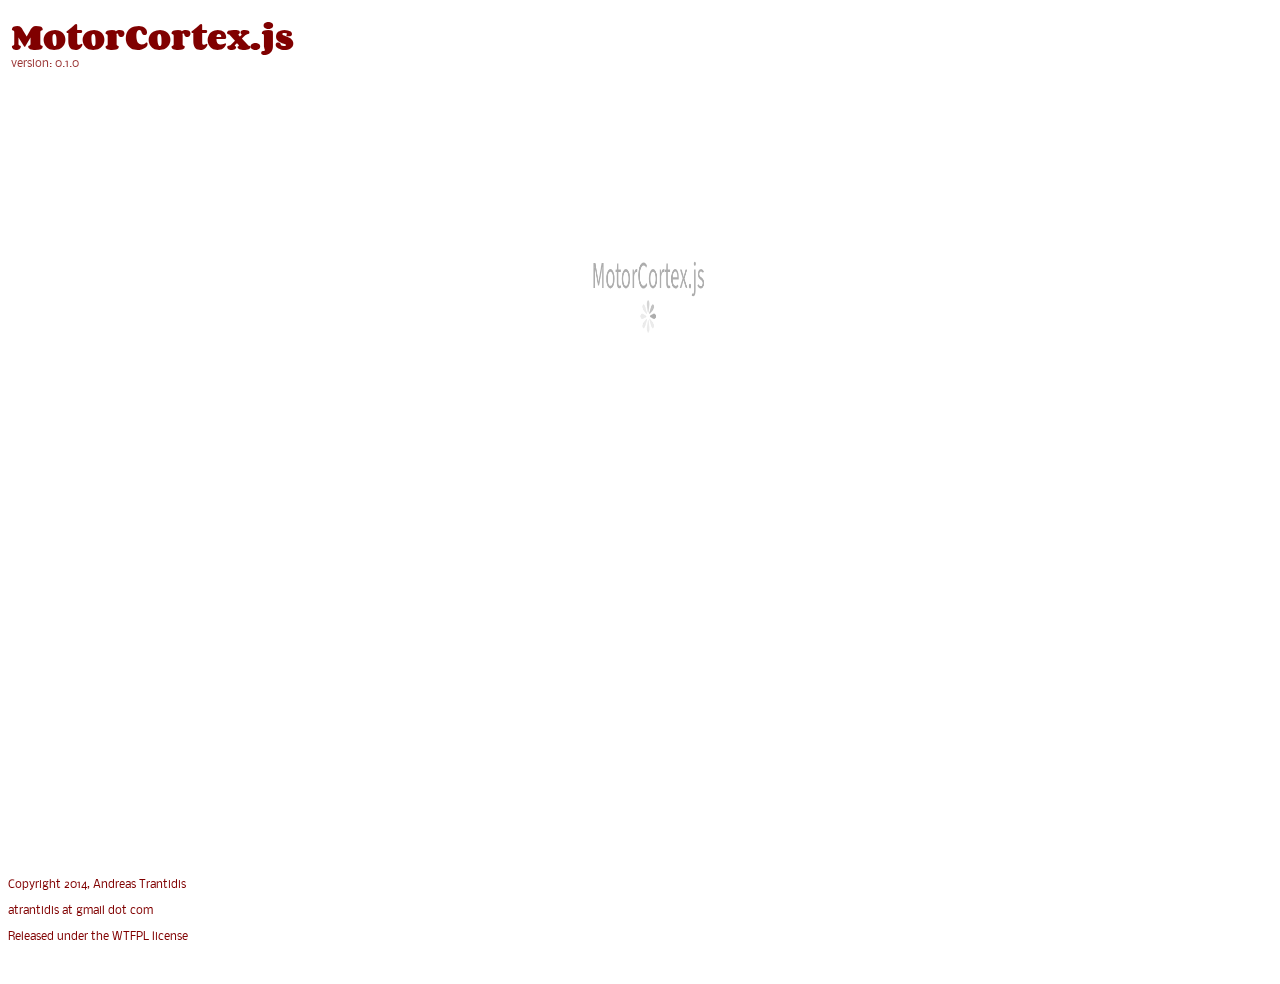
<file: index.html>
<!DOCTYPE html>
<html>
<head>
    <title>MotorCortex.js</title>
    <link rel="stylesheet" href="./style.css">
    <link rel="stylesheet" href="./jquery.snippet.min.css">

    <link href='https://fonts.googleapis.com/css?family=Alegreya+Sans:800' rel='stylesheet' type='text/css'>
    <link href='https://fonts.googleapis.com/css?family=Sigmar+One' rel='stylesheet' type='text/css'>
    <link href='http://fonts.googleapis.com/css?family=Source+Sans+Pro:400,700' rel='stylesheet' type='text/css'>
    <link href="http://fonts.googleapis.com/css?family=Corben:bold" rel="stylesheet" type="text/css">
    <link href="http://fonts.googleapis.com/css?family=Nobile" rel="stylesheet" type="text/css">
    <meta name="viewport" content="user-scalable = no">
    <meta name="description" content="CSS-like animation definitions through external files for websites">

    <script>
        (function(i,s,o,g,r,a,m){i['GoogleAnalyticsObject']=r;i[r]=i[r]||function(){
            (i[r].q=i[r].q||[]).push(arguments)},i[r].l=1*new Date();a=s.createElement(o),
                m=s.getElementsByTagName(o)[0];a.async=1;a.src=g;m.parentNode.insertBefore(a,m)
        })(window,document,'script','//www.google-analytics.com/analytics.js','ga');

        ga('create', 'UA-51641043-1', 'motorcortexjs.com');
        //ga('send', 'pageview');

    </script>
    <meta name="viewport" content="width=device-width, initial-scale=1.0, maximum-scale=1.0, user-scalable=no" />

    <script data-main="./js/requires" src="./js/require.js"></script>
</head>
<body>
    <div class="logo">
        <h3>MotorCortex.js</h3>
        <small class="withop">version: 0.1.0</small>
    </div>
    <div class="sidebarContainer">

    </div>
    <div class="sidebar">
        <div class="menuItem home" data-goesTo="" data-delay="50">Home</div>
        <div class="menuItem concept" data-goesTo="concept" data-delay="120">Concept</div>
        <div class="menuItem documentation" data-goesTo="documentation" data-delay="190">Documentation</div>
        <div class="menuItem examples" data-goesTo="examples" data-delay="260">Examples</div>
        <div class="menuItem blog" data-goesTo="blog" data-delay="330">Gallery</div>
        <div class="menuItem about" data-goesTo="about" data-delay="400">About / Contact</div>
        <a href="https://github.com/andreas-trad/motorcortexjs" target="_blank"><div class="menuItem download" data-goesTo="download" data-delay="470">Download on Github</div></a>
    </div>


    <div class="mainContent">
        <div class="social">
            <div class="moto">
                Web Animations made easy
            </div>
            <div class="twitter">
                <a href="https://twitter.com/share" class="twitter-share-button" data-text="&quot;MotorCortex.js. A new easy way to create web animations" data-via="AndreasTrantidi" data-size="large" data-count="none" data-hashtags="motorcortexjs">Tweet</a>
                <script>!function(d,s,id){var js,fjs=d.getElementsByTagName(s)[0],p=/^http:/.test(d.location)?'http':'https';if(!d.getElementById(id)){js=d.createElement(s);js.id=id;js.src=p+'://platform.twitter.com/widgets.js';fjs.parentNode.insertBefore(js,fjs);}}(document, 'script', 'twitter-wjs');</script>
            </div>
        </div>
        <div class="page"></div>
        <div class="contentLoader hdn"><img src="./images/loader2.gif"></div>
    </div>

    <div id="loader">
        <div>MotorCortex.js</div>
        <div><img src="./images/loader.gif"></div>
    </div>

    <div class="side-about">
        <small>
            Copyright 2014, Andreas Trantidis <br/>
            atrantidis at gmail dot com <br/>
            Released under the <a href="http://sam.zoy.org/wtfpl/" target="_blank">WTFPL license</a><br/>
        </small>
        <div class="github-buttons">
            <iframe src="http://ghbtns.com/github-btn.html?user=andreas-trad&repo=motorcortexjs&type=watch&count=true" allowtransparency="true" frameborder="0" scrolling="0" width="100px" height="20px"></iframe>
            <iframe src="http://ghbtns.com/github-btn.html?user=andreas-trad&repo=motorcortexjs&type=fork&count=true" allowtransparency="true" frameborder="0" scrolling="0" width="100px" height="20px"></iframe>
        </div>
    </div>
</body>
</html>
</file>
<file: style.css>
#dummybodyid {
  width: 100%;
}
body {
  overflow-x: hidden;
  font-family: 'Nobile', Helvetica, Arial, sans-serif;
  font-size: 13px;
  line-height: 25px;
}
body .eightzerozero {
  width: 800px;
}
body .hdn {
  display: none;
}
body a:hover {
  background-color: maroon;
  color: #FFF;
}
body h3 {
  font-family: 'Corben', Georgia, Times, serif;
  font-size: 30px;
}
.withop {
  opacity: 0.8;
}
.logo {
  top: 7px;
  left: 11px;
  color: maroon;
}
.logo h3 {
  margin-top: 17px;
  margin-bottom: 2px;
}
.github-buttons {
  width: 100%;
  height: 20px;
  margin-top: 6px;
}
.mainContent .social {
  width: 100%;
  height: 35px;
  text-align: right;
  background-color: #f7f7f7;
  padding-top: 4px;
}
.mainContent .social .moto {
  float: left;
  color: darkcyan;
  padding-left: 6px;
  padding-top: 4px;
  text-shadow: 1px 0px 1px #ffffff;
}
.mainContent .social .twitter {
  float: right;
  padding-right: 6px;
}
@media (max-width: 1155px) {
  .logo {
    position: relative;
  }
  .sidebar {
    position: relative;
    float: left;
    width: 90%;
    top: 15px;
  }
  .sidebar .menuItem {
    width: 100%;
  }
  .mainContent {
    width: 96%;
    float: left;
    margin-top: 80px;
    padding: 2%;
  }
  .columns1,
  .columns2 {
    justify-content: space-between;
    color: maroon;
    width: 100%;
    margin-top: 25px;
  }
}
@media (min-width: 1156px) AND (min-height: 690px) {
  .side-about {
    bottom: -100px;
    position: fixed;
    color: maroon;
  }
  .side-about a {
    color: maroon;
    text-decoration: none;
  }
}
@media (min-width: 1156px) AND (max-height: 689px) {
  .side-about {
    top: 550px;
    position: fixed;
    color: maroon;
  }
  .side-about a {
    color: maroon;
    text-decoration: none;
  }
}
@media (max-width: 1155px) {
  .side-about {
    position: relative;
    padding-top: 50px;
    color: maroon;
    width: 100%;
    height: auto;
    height: 230px;
    display: none;
  }
  .side-about a {
    color: maroon;
    text-decoration: none;
  }
}
@media (min-width: 1156px) {
  .logo {
    position: fixed;
  }
  .sidebar {
    top: 81px;
    position: fixed;
    width: 300px;
  }
  .sidebar .menuItem {
    width: 276px;
  }
  .mainContent {
    width: 800px;
    margin-left: 320px;
    padding: 9px 20px 10px 20px;
  }
  .columns1 {
    justify-content: space-between;
    color: maroon;
    width: 100%;
    margin-top: 25px;
  }
  .columns2 {
    color: maroon;
    float: left;
    margin-top: 25px;
    width: 48%;
  }
  .columns2.first {
    padding-right: 2%;
  }
  .columns2.second {
    padding-left: 2%;
  }
}
.sidebar {
  height: auto;
  float: left;
  margin-right: 4px;
  z-index: 2;
}
.sidebar a {
  text-decoration: none;
}
.sidebar .menuItem {
  background-color: #FFF;
  position: relative;
  opacity: 0;
  height: 38px;
  font-size: 14px;
  color: darkcyan;
  border: 1px solid #333333;
  padding: 10px;
  margin-bottom: 4px;
  cursor: pointer;
  transition: background 0.2s linear;
  -moz-transition: background 0.2s linear;
  /* FF3.7+ */
  -o-transition: background 0.2s linear;
  /* Opera 10.5 */
  -webkit-transition: background 0.2s linear;
  /* Saf3.2+, Chrome */
}
.sidebar .menuItem.download {
  background-color: maroon;
  color: #FFF;
}
.sidebar .menuItem.selected {
  background-color: #009E9E;
  color: #FFF;
}
.sidebar .menuItem:hover {
  background-color: darkcyan;
  color: #FFF;
}
.mainContent {
  position: relative;
  z-index: 1;
  opacity: 0;
  background-color: #fff;
  float: left;
  color: #333333;
  min-height: 600px;
  overflow: hidden;
}
.mainContent a {
  color: maroon;
  text-decoration: none;
}
.mainContent small {
  line-height: 15px;
}
.mainContent .page {
  padding-top: 4px;
  opacity: 0;
}
.mainContent .page b {
  color: maroon;
}
.mainContent .page .exampleContainer {
  width: 100%;
  height: 350px;
  padding-top: 10px;
  border-top: 1px solid maroon;
}
.mainContent .page .exampleContainer.menuExample {
  height: 550px;
  background-color: #fefefe;
}
.mainContent .page .examplebutton {
  background-color: maroon;
  color: #FFF;
  padding: 6px 10px;
  cursor: pointer;
}
.mainContent .page .examplebutton:hover {
  background-color: #911111;
}
.mainContent .page h3 {
  margin-top: 15px;
  font-size: 18px;
  text-shadow: 1px 0px 1px #ffffff;
  color: darkcyan;
}
.mainContent .page h2 {
  font-family: 'Corben', Georgia, Times, serif;
  margin-top: 18px;
  color: maroon;
  text-shadow: 1px 0px 1px #ffffff;
  font-size: 22px;
}
.mainContent .page h4 {
  color: darkcyan;
  font-size: 16px;
}
.mainContent .page small {
  color: maroon;
  text-align: center;
}
.mainContent .contentLoader {
  width: 100%;
  overflow: hidden;
  height: 600px;
  top: 50px;
  left: 0;
  height: 80%;
  position: fixed;
  padding-top: 20%;
  text-align: center;
  background-color: #fff;
  position: absolute;
  z-index: 4;
}
.mainContent .contentLoader.hdn {
  display: none;
}
#loader {
  font-size: 38px;
  position: absolute;
  z-index: 2;
  font-family: 'Source Sans Pro', sans-serif;
  width: 100%;
  height: 80%;
  padding-top: 20%;
  background-color: #FFF;
}
#loader img {
  margin-top: 10px;
}
#loader div {
  width: 100%;
  text-align: center;
}
/* graphs example */
.bar {
  width: 10%;
  height: 350px;
  position: relative;
  float: left;
}
.bar .percentage {
  width: 100%;
  position: absolute;
  bottom: 0;
  height: 0%;
  background-color: #000;
}
.bar .number {
  z-index: 2;
  opacity: 0;
  position: absolute;
  top: 0;
  left: 0;
  width: 100%;
  text-align: center;
  color: #2d6987;
  font-size: 24px;
  font-weight: bold;
}
/* menu items example */
.listContainer {
  width: 400px;
  height: 500px;
  margin-left: auto;
  margin-right: auto;
  margin-top: 20px;
}
.listContainer .listitem {
  width: 386px;
  padding: 6px;
  height: 32px;
  margin-bottom: 4px;
  border: 1px solid #2d6987;
  cursor: pointer;
}
.banner {
  -webkit-transform-origin: left, 50%;
  -ms-transform-origin: left, 50%;
  transform-origin: left, 50%;
  font-family: 'Nobile', Helvetica, Arial, sans-serif;
  width: 789px;
  height: 350px;
  position: relative;
  overflow: hidden;
}
.banner .divsContainer {
  width: 820px;
  height: 350px;
  position: absolute;
  z-index: 1;
}
.banner .divsContainer .whiteRow {
  width: 45px;
  height: 350px;
  float: left;
}
.banner .divsContainer .whiteRow .actualWhite {
  width: 0;
  background-color: #FFF;
  height: 350px;
}
.banner .text {
  position: absolute;
  z-index: 2;
  width: 100%;
  text-align: center;
  left: 800px;
  top: 150px;
}
.banner .text.st3 {
  opacity: 0;
  left: 0;
  color: #FFF;
}
.banner .text.st4 {
  opacity: 0;
  left: 0;
}
.banner .text.st4 .slight {
  opacity: 0;
  color: #FFF;
}
.banner .text.st5 {
  top: 90px;
  left: 0;
  opacity: 0;
  font-size: 34px;
  color: #FFF;
}
.banner .text.st6 {
  left: 0;
  opacity: 0;
  top: 190px;
  font-size: 34px;
  color: #FFF;
}
.banner .text.st6 a {
  color: #FFF;
  text-decoration: underline;
}
.banner .text1 {
  color: darkcyan;
  font-size: 38px;
}
.banner .text2 {
  color: maroon;
  font-size: 30px;
}
.banner .text3 {
  font-family: 'Corben', Georgia, Times, serif;
  color: maroon;
  font-size: 28px;
}
#banner-1{
    width: 768px;
    height: 219px;
    overflow: hidden;
}

#banner-1 .container{
    position:relative;
    width:100%;
    height:100%;
}

#banner-1 .layer-1{
    top:-50px;
    z-index:0;
    position:absolute;
    width:1024px;
    height:292px;
    transform-origin:left top;
    transform-style: preserve-3d;
}

#banner-1 .player{
    z-index: 1;
    width:100%;
    height:200%;
    position: absolute;
    top:-380px;
    opacity: 0;
}

#banner-1 #player{
    width:100%;
    height:200%;
}

#banner-1 .hdn{
    display: none;
}

#banner-1 .layer-1 img{
    width:100%;
}

#banner-1 .info-rows{
    width:768px;
    height:219px;
    position: absolute;
    z-index: 2;
    top:0;
    left:0;
}


#banner-1 .info-row{
    overflow: hidden;
    opacity:0.5;
    height: 33.333%;
    width:100%;
    position: relative;
}

#banner-1 .info-row .text{
    position: relative;
    font-family: 'Hind', sans-serif;
    width:100%;
    padding-top:15px;
    font-size: 30px;
    text-align: center;
}

#banner-1 .trophies{
    opacity:0.8;
    position: absolute;
    z-index: 4;
    width:100%;
    height:100%;
}

#banner-1 .trophy{
    padding-top: 35px;
    font-size: 22px;
    font-family: 'Hind', sans-serif;
    width:251px;
    display: inline-block;
    height: 100%;
    text-align: center;
    color:white;
    margin-bottom:20px;
}

#banner-1 .trophy .howmany{
    font-size: 110px;
    padding-top:50px;
    height:80px;
    width:100%;
    text-align: center;
    font-family: 'Alegreya Sans', sans-serif;
    color:black;
    background-image: url("./images/aris-banner/trophy.png");
    background-repeat: no-repeat;
    background-position: center;
}

#banner-1 .logo{
    z-index: 6;
    top:0;
    left:-140px;
    position: absolute;
    height: 214px;
}

#banner-1 .logo img{
    height:100%;
}

#banner-1 .trophy .howmany.yellow{
    color:yellow;
}

#banner-1 .trophy .what{
    margin-top:20px;
    position:relative;
    top:33px;
    font-size: 0.83em;
}

#banner-1 .info-row.black{
    background: black;
    color:yellow;
    left:768px;
}

#banner-1 .info-row.black .text{
    left:100px;
}

#banner-1 .info-row.yellow .text{
    left:-100px;
}

#banner-1 .info-row.yellow{
    color:black;
    background: yellow;
    left:-768px;
}


#banner-1 .follow{
    z-index: 5;
    position: absolute;
    width:389px;
    left:141px;
    height: 100%;
    font-size: 32px;
    font-family: 'Alegreya Sans', sans-serif;
}

#banner-1 .follow-title{
    margin-top:15px;
    color:yellow;
    position: relative;
    width:100%;
    text-align: center;
    margin-bottom:10px;
}

#banner-1 .follow .icons a{
    display: block;
    cursor: pointer;
    font-size:14px;
    margin-bottom:12px;
    padding:8px 0;
    background: yellow;
    color:black;
    font-family: 'Alegreya Sans', sans-serif;
    text-align: center;
    text-decoration: none;
}

#banner-1 .follow .icons a:hover{
    color:yellow;
    background: black;
}
</file>
